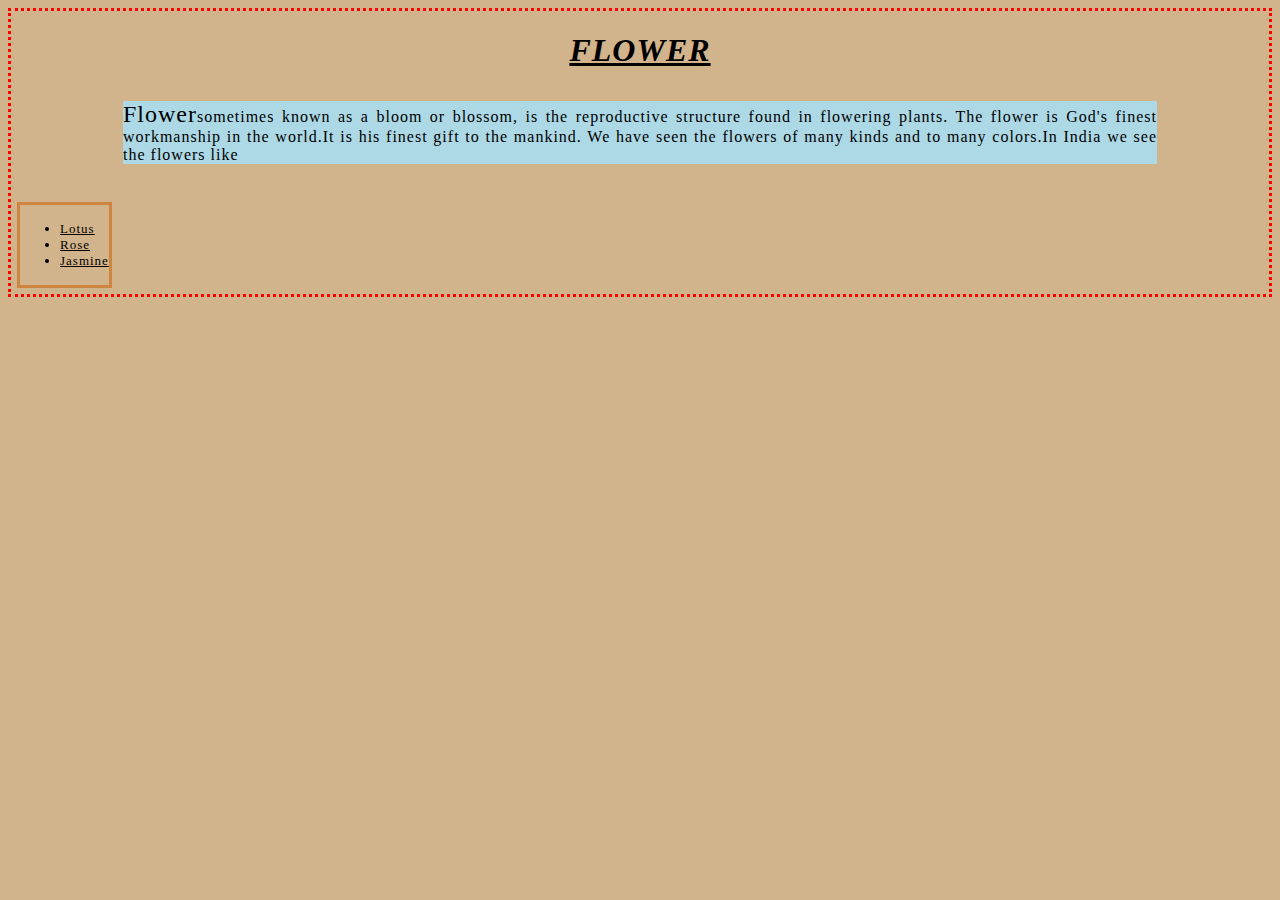
<file: index.html>
<!DOCTYPE html>
<html>
<head>
<title>FLOWERS</title>
<!--Extended Style Sheet -->
<link rel="stylesheet" type="text/css" href="style.css">
<!-- Embed Style Sheet-->
<style type="text/css">
P{
background-color:lightblue;
text-align: justify;
margin: 2em 7em;
}
</style>
</head>
<body id="body">
<h1>FLOWER</h1>
<p>
<span style="font: 200 x-large fantasy">Flower</span>sometimes known as a bloom or
blossom, is the reproductive structure found in flowering plants. The flower is God's finest
workmanship in the world.It is his finest gift to the mankind. We have seen the flowers of
many kinds and to many colors.In India we see the flowers like</p>
<!- Inline Sytle Sheet->
<table style="background-position: center;text-align: center;padding: 3px;">
<tr>
<td align="left">
<div class="div">
<ul>
<li><a href="
>Lily</a></li>
<li><a href="https://encryptedtbn0.gstatic.com/images?q=tbn:ANd9GcTqQi7iFH1j3qpXA4lxTPSaxI0NAX9PXNUyTw&
s">Lotus</a></li>
<li><a href="https://encryptedtbn0.gstatic.com/images?q=tbn:ANd9GcQCsweBYOj8Z_aIeivnhuxdsw_OUthYAsUTNQ&
s">Rose</a></li>
<li><a href="It's smell is Good">Jasmine</a></li>
</ul>
</div>
</td>
</tr>
</table>
</body>
</html>
</file>
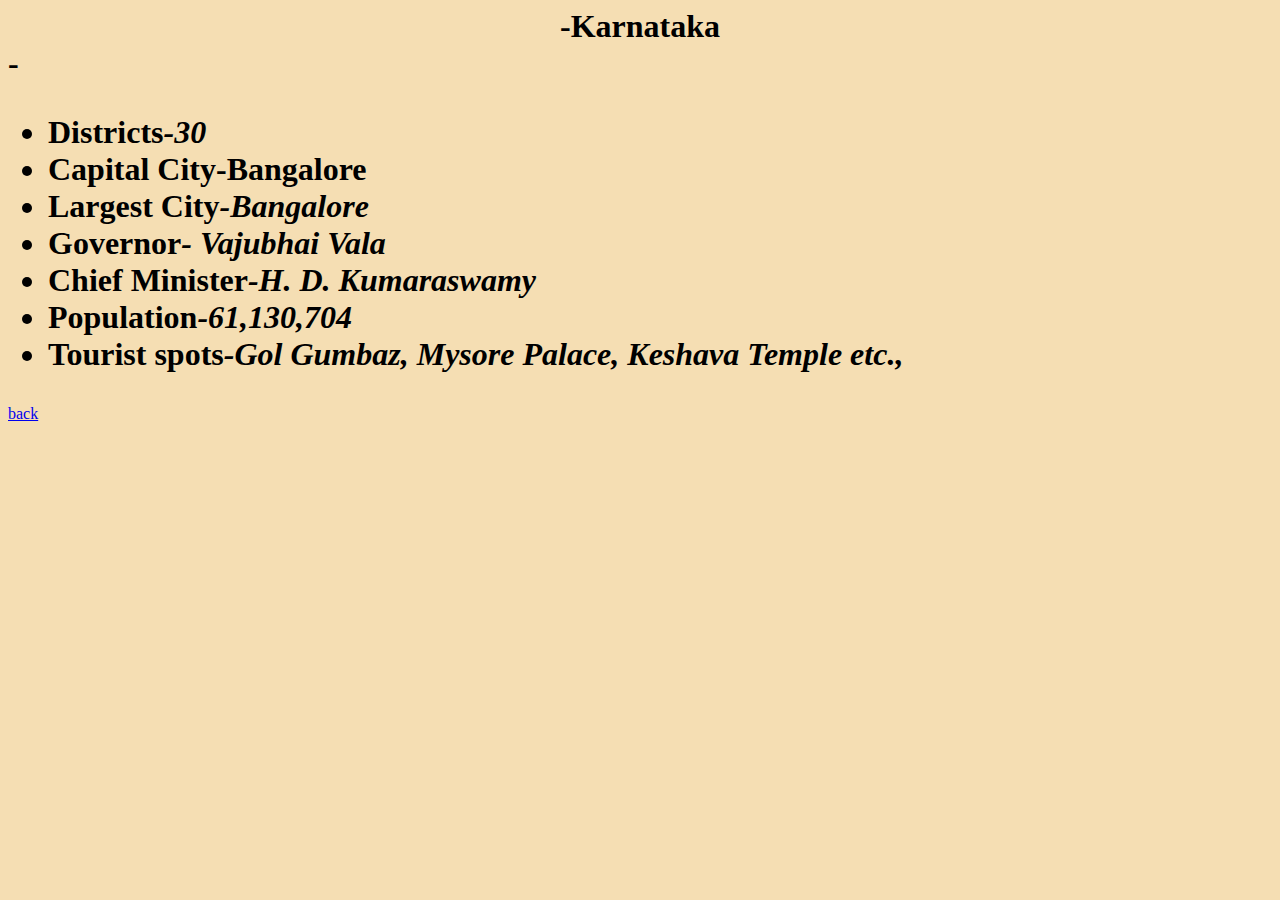
<file: karnataka.html>
<html>
<head><title>Karnataka-India</title></head>
<body bgcolor="wheat">
<h1><center>-Karnataka</center>-</hi>
<ul>
<li>Districts<i>-30</i>
<li>Capital City-Bangalore</i>
<li>Largest City<i>-Bangalore</i>
<li>Governor<i>- Vajubhai Vala</i>
<li>Chief Minister<i>-H. D. Kumaraswamy </i>
<li>Population<i>-61,130,704</i>
<li>Tourist spots<i>-Gol Gumbaz, Mysore Palace, Keshava Temple etc.,</i>
</ul>
</h3>
<a href="main.html">back</a>
</body>
</html>
</file>
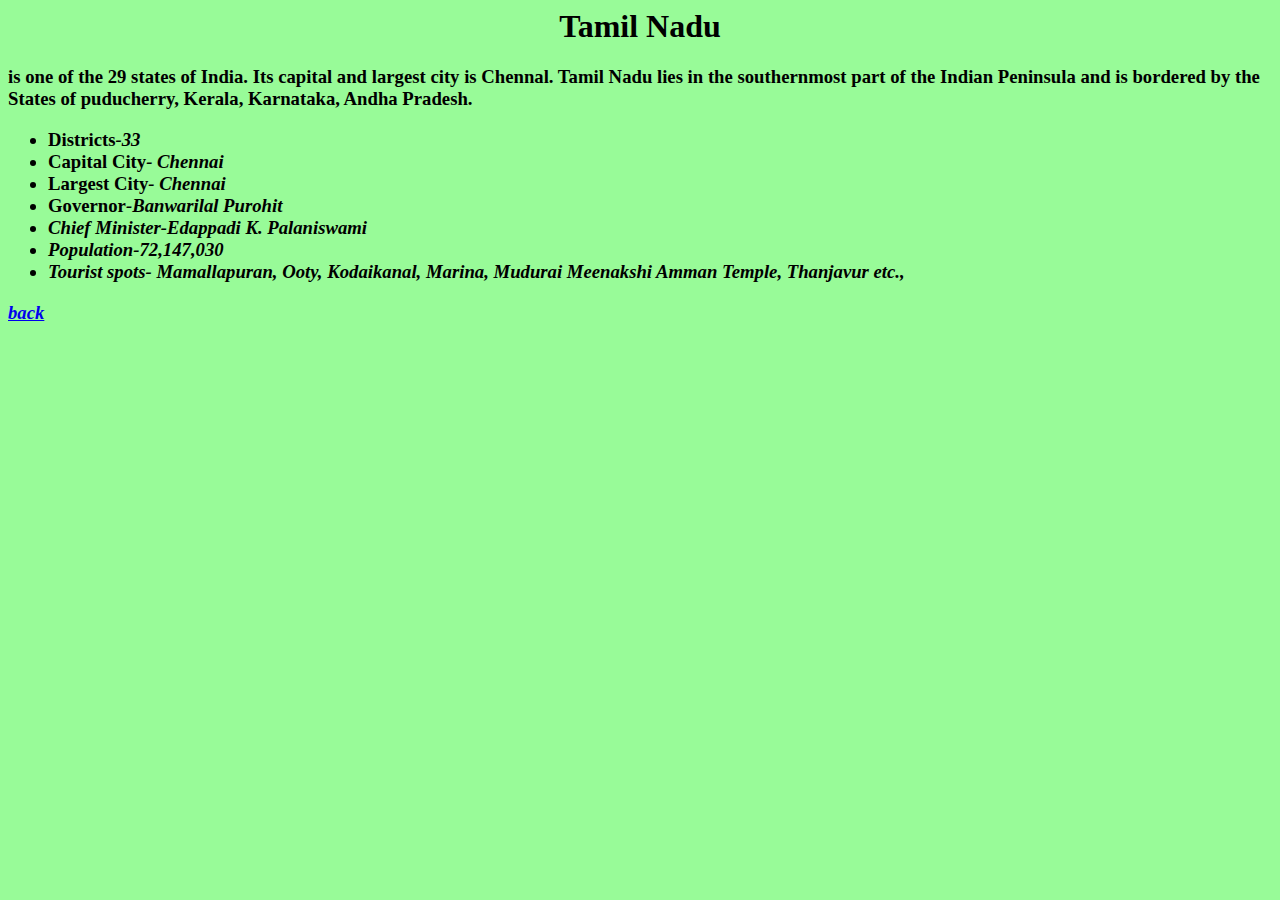
<file: TamilNadu.html>
<html>
<head><title>Tanil Nadu India</title></head>
<body bgcolor="palegreen">
<h1><center>Tamil Nadu</center></h1>
<h3>is one of the 29 states of India. Its capital and largest city is Chennal.
Tamil Nadu lies in the southernmost part of the Indian Peninsula and is bordered by the
States of puducherry, Kerala, Karnataka, Andha Pradesh.
</h3>
<h3>
<ul>
<li>Districts<i>-33</i>
<li>Capital City<i>- Chennai</i>
<li>Largest City<i>- Chennai</i>
<li>Governor<i>-Banwarilal Purohit</b>
<li>Chief Minister<i>-Edappadi K. Palaniswami </i>
<li>Population<i>-72,147,030</i>
<li>Tourist spots<i>- Mamallapuran, Ooty, Kodaikanal, Marina, Mudurai Meenakshi
Amman Temple, Thanjavur etc.,</i>
</ul>
<a href="main.html">back</a>
</body>
</html>
</file>
<file: style.css>
h1,h2{ text-decoration: underline;
font-style: italic;
text-align: center;
}
#body{
background-color: tan;
border: red dotted;
text-align: center;
}
.div{
border: peru solid;
}
*{
letter-spacing: 1px;
}
a:link{
color: black;
}
a:visited{
color: yellow;
}
a:hover{
color: green;
}
a:active{
color: blue;
}
ul li{
font-size: small;
}
</file>
